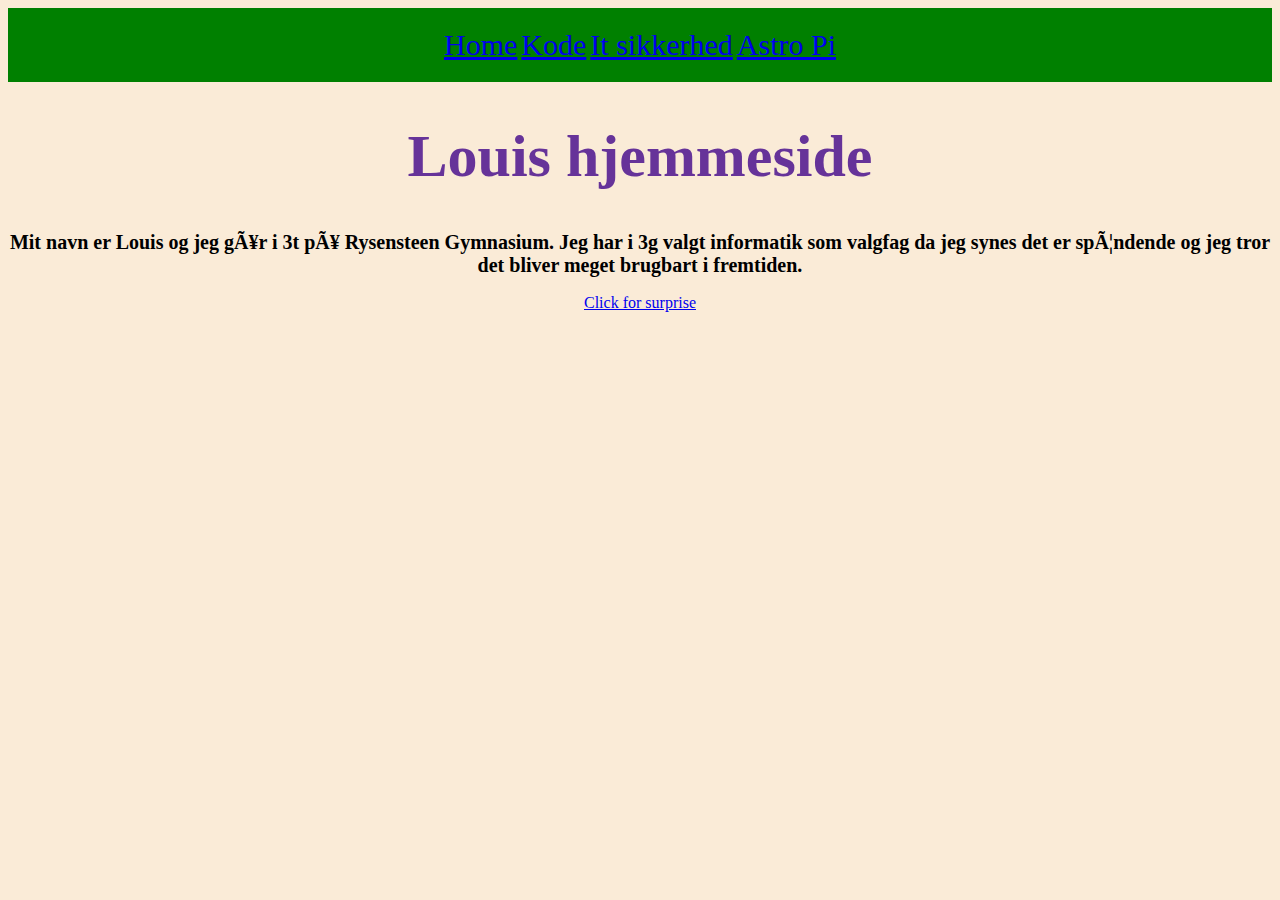
<file: hjemmeside/index.html>
<!DOCTYPE html>

<html>

<head>

         <link rel="stylesheet" href="main.css">
        
    <style>
    
<meta charset="UTF-8">

    </style>
</head>
    
<body> 
    
<header>
<title>Louis hjemmeside</title>

<ul>
  <li><a href="index.html">Home</a></li>
  <li><a href="kode.html">Kode</a></li>
 <li><a href="it-sikkerhed.html">It sikkerhed</a></li>
 <li><a href="astro-pi.html">Astro Pi</a></li>        
    
</ul>

</header>
    <title>
    Louis hjemmeside
    </title>
    
        <h1>
    
      Louis hjemmeside
        
        </h1> 
    
        <h2>
     Mit navn er Louis og jeg går i 3t på Rysensteen Gymnasium. Jeg har i 3g valgt informatik som valgfag da jeg synes det er spændende og jeg tror det bliver meget brugbart i fremtiden. 
        </h2>
            
            
    <a href="vince.html">Click for surprise</a>
    

</body>
</html>
</file>
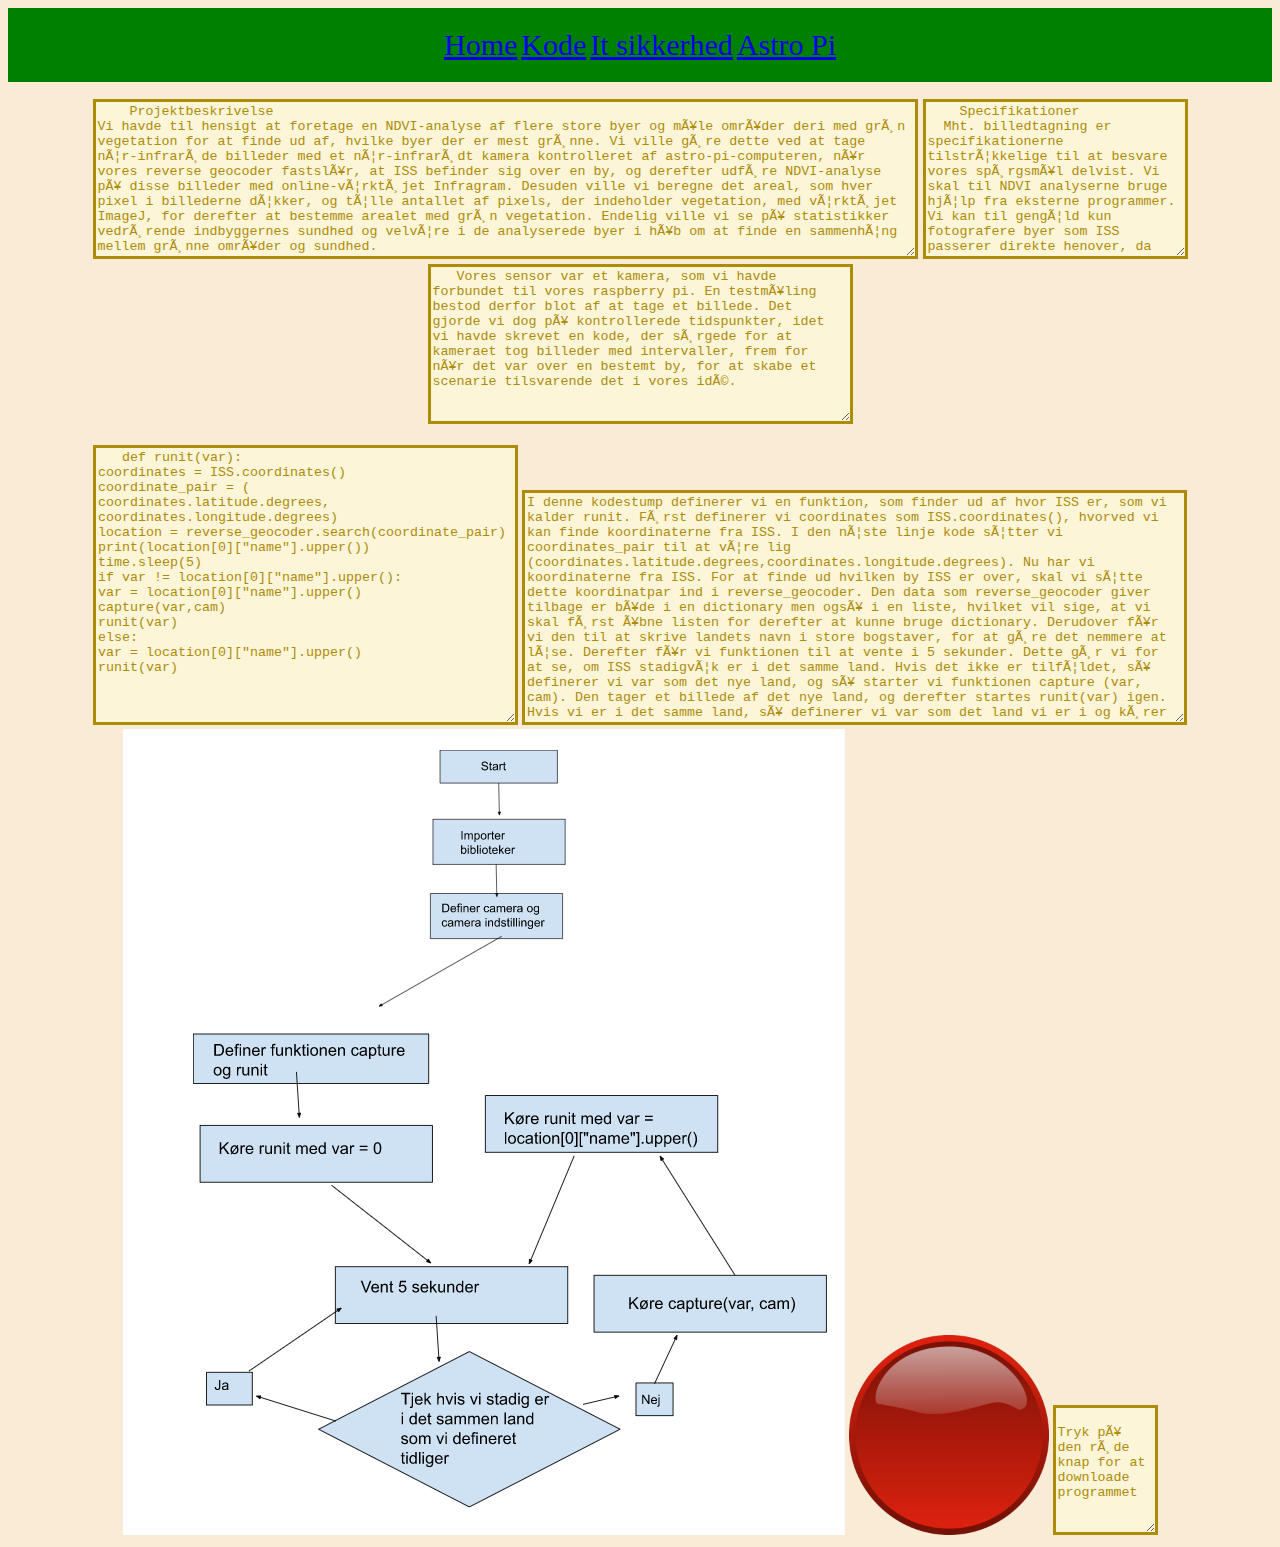
<file: hjemmeside/astro-pi.html>
<!DOCTYPE html>
<html>
<head>
     <link rel="stylesheet" href="main.css">
<style>
    
<meta charset="UTF-8">
    

    
</style>
</head>
<body>
    
<ul>
  <li><a href="index.html">Home</a></li>
  <li><a href="kode.html">Kode</a></li>
    <li><a href="it-sikkerhed.html">It sikkerhed</a></li>
    <li><a href="astro-pi.html">Astro Pi</a></li>  

</ul>
    
<title>
Astro-Pi
    </title>
   <h2>

<textarea name="myTextBox" cols="100" rows="10" style="background-color:#FCF5D8;color:#AD8C08;border:3px solid #AD8C08;">
    Projektbeskrivelse
Vi havde til hensigt at foretage en NDVI-analyse af flere store byer og måle områder deri med grøn vegetation for at finde ud af, hvilke byer der er mest grønne. Vi ville gøre dette ved at tage nær-infrarøde billeder med et nær-infrarødt kamera kontrolleret af astro-pi-computeren, når vores reverse geocoder fastslår, at ISS befinder sig over en by, og derefter udføre NDVI-analyse på disse billeder med online-værktøjet Infragram. Desuden ville vi beregne det areal, som hver pixel i billederne dækker, og tælle antallet af pixels, der indeholder vegetation, med værktøjet ImageJ, for derefter at bestemme arealet med grøn vegetation. Endelig ville vi se på statistikker vedrørende indbyggernes sundhed og velvære i de analyserede byer i håb om at finde en sammenhæng mellem grønne områder og sundhed.
</textarea>

     

<textarea name="myTextBox" cols="30" rows="10" style="background-color:#FCF5D8;color:#AD8C08;border:3px solid #AD8C08;">
    Specifikationer
  Mht. billedtagning er specifikationerne tilstrækkelige til at besvare vores spørgsmål delvist. Vi skal til NDVI analyserne bruge hjælp fra eksterne programmer. Vi kan til gengæld kun fotografere byer som ISS passerer direkte henover, da kameraet ikke kan drejes.
</textarea>
       
<textarea name="myTextBox" cols="50" rows="10" style="background-color:#FCF5D8;color:#AD8C08;border:3px solid #AD8C08;">
   Vores sensor var et kamera, som vi havde forbundet til vores raspberry pi. En testmåling bestod derfor blot af at tage et billede. Det gjorde vi dog på kontrollerede tidspunkter, idet vi havde skrevet en kode, der sørgede for at kameraet tog billeder med intervaller, frem for når det var over en bestemt by, for at skabe et scenarie tilsvarende det i vores idé.
</textarea>       
    </h2> 
   
                                                                     
 <textarea name="myTextBox" cols="50" rows="18" style="background-color:#FCF5D8;color:#AD8C08;border:3px solid #AD8C08;">
   def runit(var):
coordinates = ISS.coordinates()
coordinate_pair = (
coordinates.latitude.degrees,
coordinates.longitude.degrees)
location = reverse_geocoder.search(coordinate_pair)
print(location[0]["name"].upper())
time.sleep(5)
if var != location[0]["name"].upper():
var = location[0]["name"].upper()
capture(var,cam)
runit(var)
else:
var = location[0]["name"].upper()
runit(var)
            </textarea>
             
    
     <textarea name="myTextBox" cols="80" rows="15" style="background-color:#FCF5D8;color:#AD8C08;border:3px solid #AD8C08;">
I denne kodestump definerer vi en funktion, som finder ud af hvor ISS er, som vi kalder runit. Først definerer vi coordinates som ISS.coordinates(), hvorved vi kan finde koordinaterne fra ISS. I den næste linje kode sætter vi coordinates_pair til at være lig (coordinates.latitude.degrees,coordinates.longitude.degrees). Nu har vi koordinaterne fra ISS. For at finde ud hvilken by ISS er over, skal vi sætte dette koordinatpar ind i reverse_geocoder. Den data som reverse_geocoder giver tilbage er både i en dictionary men også i en liste, hvilket vil sige, at vi skal først åbne listen for derefter at kunne bruge dictionary. Derudover får vi den til at skrive landets navn i store bogstaver, for at gøre det nemmere at læse. Derefter får vi funktionen til at vente i 5 sekunder. Dette gør vi for at se, om ISS stadigvæk er i det samme land. Hvis det ikke er tilfældet, så definerer vi var som det nye land, og så starter vi funktionen capture (var, cam). Den tager et billede af det nye land, og derefter startes runit(var) igen. Hvis vi er i det samme land, så definerer vi var som det land vi er i og kører runit(var) igen.
               </textarea>                                                       
                                                                     
               <img src="billeder/flowchart.png" alt="Flowchart">                         
    <a href="CITIES.py" download>
    <img src="billeder/button.png" alt="Kode download" width="200" height="200"></a>
    
      <textarea name="myTextBox" cols="10" rows="8" style="background-color:#FCF5D8;color:#AD8C08;border:3px solid #AD8C08;">
          Tryk på den røde knap for at downloade programmet</textarea>
</body>

</html>
</file>
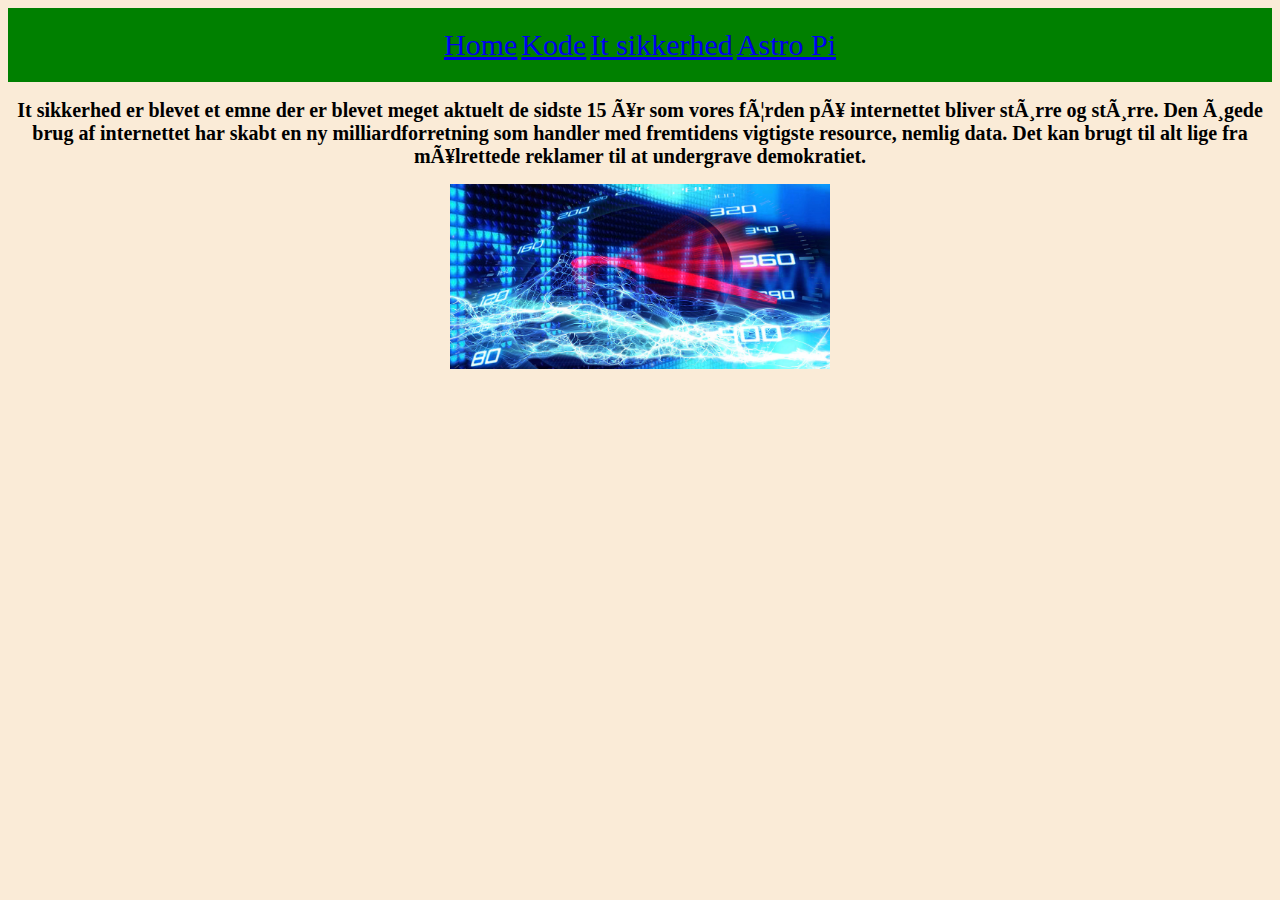
<file: hjemmeside/it-sikkerhed.html>
<!DOCTYPE html>
<html>
<head>
     <link rel="stylesheet" href="main.css">
<style>
    
<meta charset="UTF-8">
    

    
</style>
</head>
<body>
    
<ul>
  <li><a href="index.html">Home</a></li>
  <li><a href="kode.html">Kode</a></li>
    <li><a href="it-sikkerhed.html">It sikkerhed</a></li>
    <li><a href="astro-pi.html">Astro Pi</a></li>  

</ul>
    
<title>
It sikkerhed
    </title>
   <h2>
       It sikkerhed er blevet et emne der er blevet meget aktuelt de sidste 15 år som vores færden på internettet bliver større og større. Den øgede brug af internettet har skabt en ny milliardforretning som handler med fremtidens vigtigste resource, nemlig data. Det kan brugt til alt lige fra målrettede reklamer til at undergrave demokratiet.
    </h2> 
    <img src="billeder/data.jpeg"" alt="data.jpeg" class="center">
   
</body>

</html>
</file>
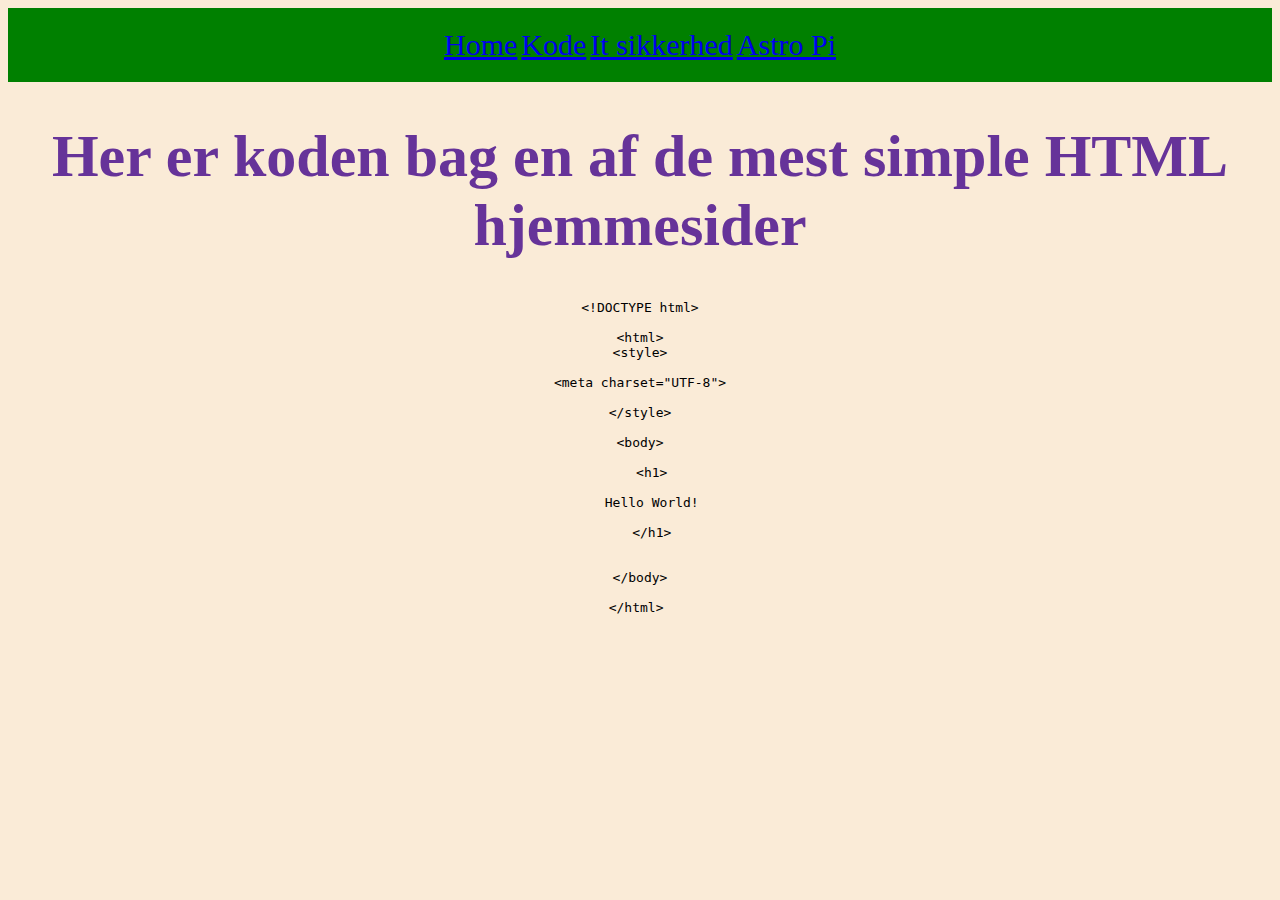
<file: hjemmeside/kode.html>
<!DOCTYPE html>
<html>
<head>
     <link rel="stylesheet" href="main.css">
<style>
    
<meta charset="UTF-8">
    
</style>
<body>
<ul>
  <li><a href="index.html">Home</a></li>
  <li><a href="kode.html">Kode</a></li>
    <li><a href="it-sikkerhed.html">It sikkerhed</a></li>
    <li><a href="astro-pi.html">Astro Pi</a></li>  

</ul>
    
<title>
HTML kode    
</title>    
<h1>
Her er koden bag en af de mest simple HTML hjemmesider
</h1>    
<pre>
&lt;!DOCTYPE html&gt;

&lt;html&gt;
&lt;style&gt;
    
&lt;meta charset="UTF-8"&gt;
    
&lt;/style&gt;

&lt;body&gt;
   
   &lt;h1&gt;
   
   Hello World!
   
   &lt;/h1&gt;
   
   
&lt;/body&gt;
    
&lt;/html&gt; 

    </pre> 
</body>
    
</head>
</html>
</file>
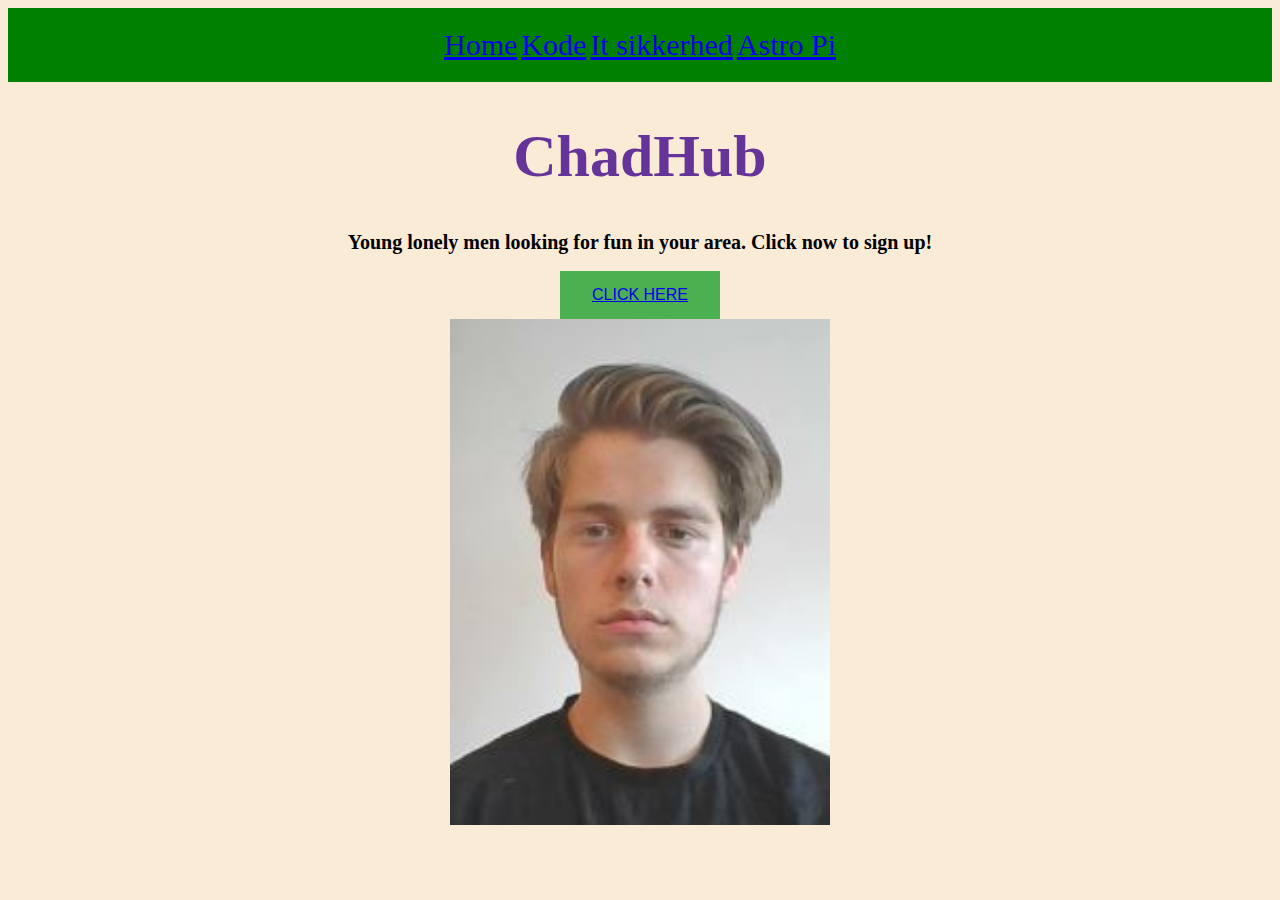
<file: hjemmeside/vince.html>
<!DOCTYPE html>
<html>
<head>
     <link rel="stylesheet" href="main.css">
<style>
    
<meta charset="UTF-8">
    

    
    </style>
</head>
<body>

    <ul>
  <li><a href="index.html">Home</a></li>
  <li><a href="kode.html">Kode</a></li>
<li><a href="it-sikkerhed.html">It sikkerhed</a></li>
<li><a href="astro-pi.html">Astro Pi</a></li>  

</ul>
    
    <title>
       ChadHub
       </title>
<p>
       
 
       <h1>ChadHub</h1>

   
</p>
 
     <h2>Young lonely men looking for fun in your area.
         Click now to sign up!</h2>
    
   <button class="btn button"><a href="walter.html">CLICK HERE</a></button>
    
   
<img src="billeder/Vince.jpeg"" alt="Vince" class="center">
                                                          
</body>
</html>
</file>
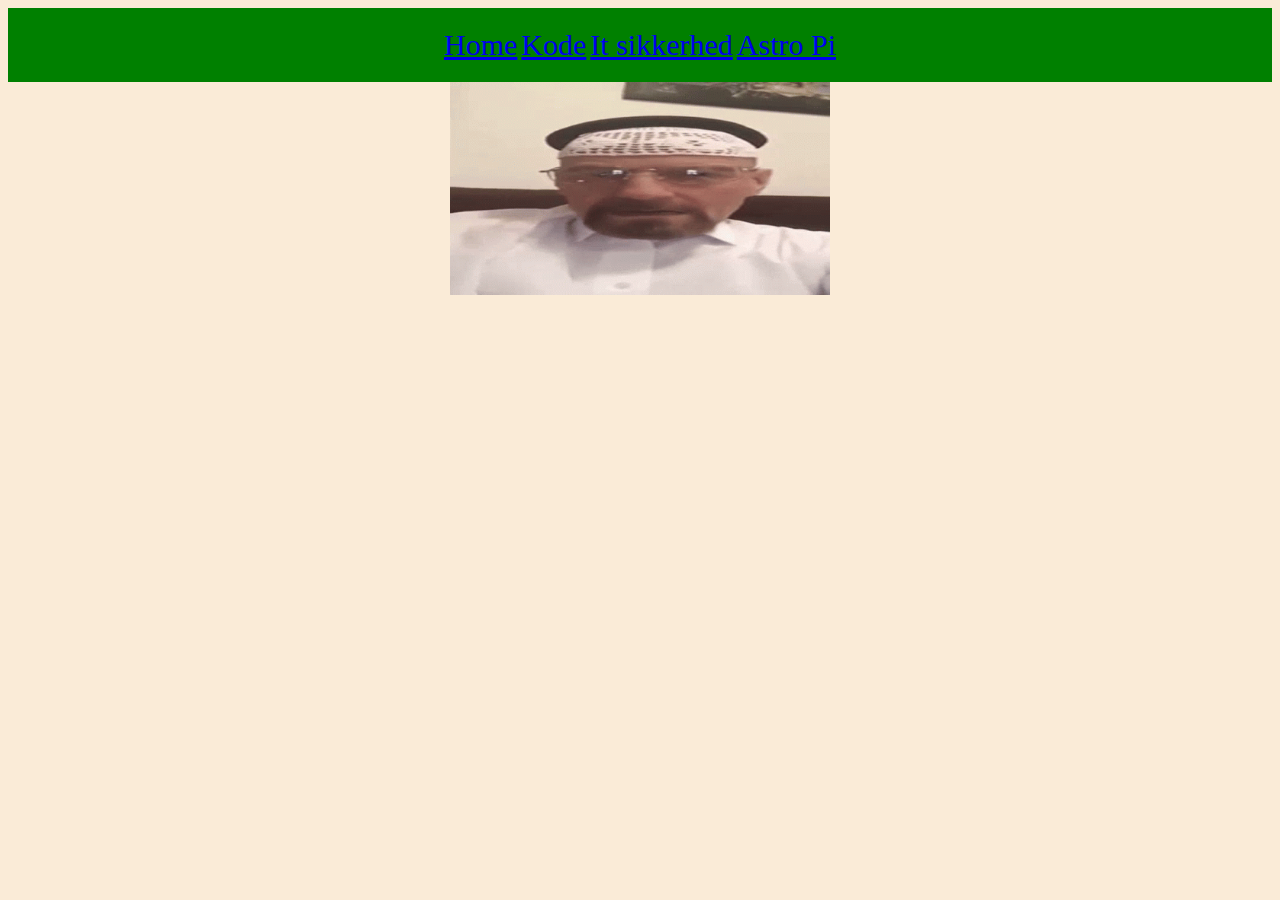
<file: hjemmeside/walter.html>
<!DOCTYPE html>
<html>
<head>
     <link rel="stylesheet" href="main.css">
<style>
    
<meta charset="UTF-8">
    

    
</style>
</head>
<body>
    
<ul>
  <li><a href="index.html">Home</a></li>
  <li><a href="kode.html">Kode</a></li>
    <li><a href="it-sikkerhed.html">It sikkerhed</a></li>
    <li><a href="astro-pi.html">Astro Pi</a></li>  

</ul>
    
<title>
Oh no no no
    </title>
    
<img src="billeder/walter-white-muslim.gif"" alt="Vince" class="center">    
</body>

</html>
</file>
<file: hjemmeside/main.css>
body {background-color: antiquewhite;
      text-align: center;
    }

h1 {
    
    text-align: center;
    color: rebeccapurple;
    font-size: 60px;
}

h2 {
   text-align: center;
    color: black;
    font-size: 20px;
}  
    

.center {
  display: block;
  margin-left: auto;
  margin-right: auto;
  width: 30%;
}

.btn:hover {  
  border: none;
  background-color: red;
  padding: 14px 28px;
  font-size: 16px;
  cursor: pointer;
  display: inline-block;}

.button {
  background-color: #4CAF50; /* Green */
  border: none;
  color: white;
  padding: 15px 32px;
  text-align: center;
  text-decoration: none;
  display: inline-block;
  font-size: 16px;
}

ul {
    color: black;
    list-style-type: none;
    margin: 0;
    padding: 20px;
    background-color: green;
    font-size: 16px;
}

li {
     display: inline;
    font-size: 30px;
}



.a {
    text-align: center;
    color: rebeccapurple;
    font-size: 60px;
}
</file>
